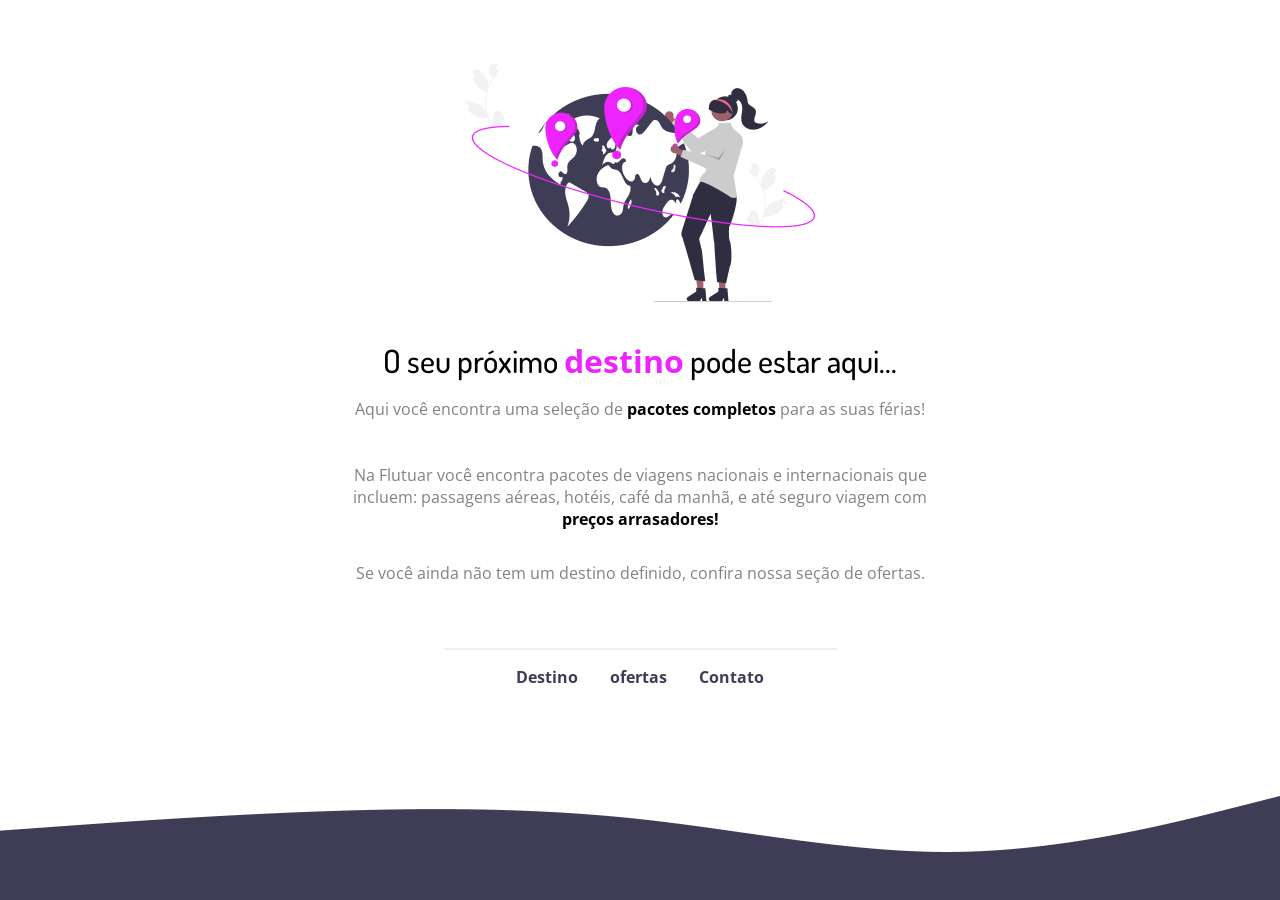
<file: index.html>
<!DOCTYPE html>
<html lang="en">
<head>
    <meta charset="UTF-8">
    <meta name="viewport" content="width=device-width, initial-scale=1.0">
    <link rel="stylesheet" href="style.css">

    <link rel="preconnect" href="https://fonts.googleapis.com">
    <link rel="preconnect" href="https://fonts.gstatic.com" crossorigin>
    <link href="https://fonts.googleapis.com/css2?family=Dosis:wght@400;500;700&family=Open+Sans:wght@300;400;700&display=swap" rel="stylesheet">

    <link rel="icon" href="assets/Favicon.svg">

    <title>Viagem Fácil</title>
</head>
<body>
    <div id="container"> 
        <img src="assets/img1.png" alt="procurando viagens" id="boneco">

<h1>O seu próximo <strong id="destino">destino</strong> pode estar aqui...</h1>

<p id="text-ferias">Aqui você encontra uma seleção de <strong id="negrito">pacotes completos</strong> para as suas férias!<br>
    <br>
    <br>
Na Flutuar você encontra pacotes de viagens nacionais e internacionais que<br> incluem: passagens aéreas, hotéis, café da manhã, e até seguro viagem com<br> <strong id="negrito">preços arrasadores!</strong></p>

<p>Se você ainda não tem um destino definido, confira nossa seção de ofertas.</p>

</div>
<div id="footer"> 
<div id="line"></div>
    <a href="#">Destino</a>
    <a href="#">ofertas</a>
    <a href="#">Contato</a>
    <img src="assets/Wave.png" alt="" id="wave">
</div>

</body>
</html>
</file>
<file: style.css>
body *{
margin-top: 32px;
    text-align: center;
    font-family: 'Open Sans', sans-serif;

}

h1{
    margin-top: 32px;
    margin-bottom: 16px;
    font-family: 'Dosis', sans-serif;
    font-weight: 500;

}

#destino{
color: #EE24FF;
}

p{
    color: #828282;
}
#text-ferias{ 
    margin-top: 16px;
    
    font-weight: 400;

}
#negrito{
    color: black;
}

#line{
    border: 1px solid #ECEFF2 ;
    width: 391px;
    height: 0px;
margin: 64px auto 16px;
}

#footer{
   display: block;
   margin: auto;
   margin-bottom: 42px;
   
   
}

#footer a{
    margin-top: 6;
    text-decoration: none ;
    font-weight: 700;
    color: #3F3D56;

}

#footer a + a{
    
    margin-left: 28px;
    margin-bottom: 41px;
}



#wave{
    margin-top: 40px;

    bottom: 0;
    width: 100%;
left: 0px;
right: 0px;
height: 104px;
position:fixed;
}
</file>
